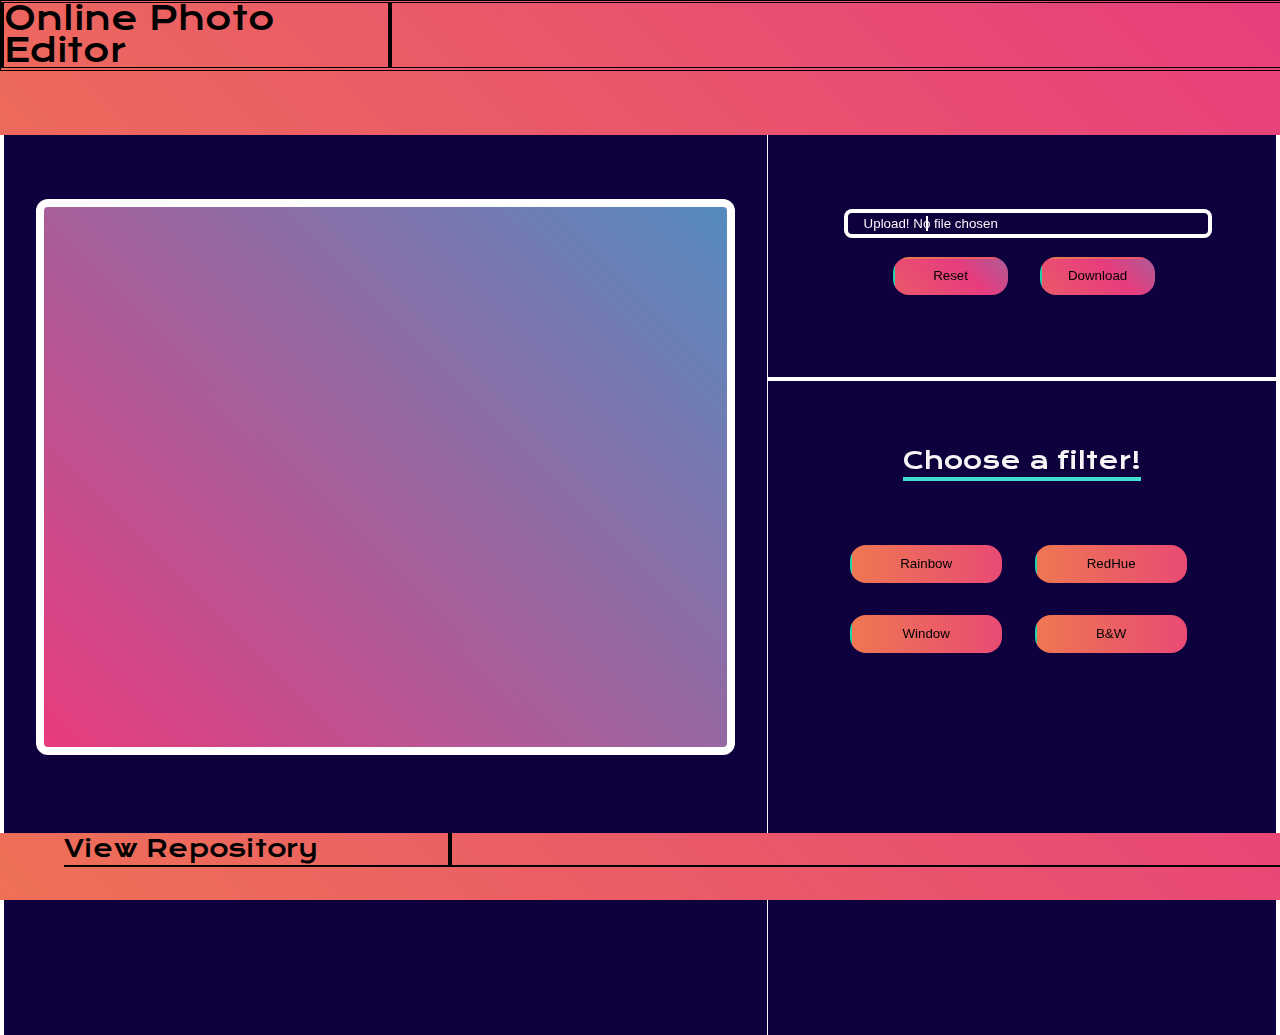
<file: index.html>
<!DOCTYPE html>
<html lang="en">
<head>
    <meta charset="UTF-8">
    <meta http-equiv="X-UA-Compatible" content="IE=edge">
    <meta name="viewport" content="width=device-width, initial-scale=1.0">
    <title>Document</title>

    <!-- CSS only -->
    <link href="https://cdn.jsdelivr.net/npm/bootstrap@5.0.0-beta3/dist/css/bootstrap.min.css" rel="stylesheet" integrity="sha384-eOJMYsd53ii+scO/bJGFsiCZc+5NDVN2yr8+0RDqr0Ql0h+rP48ckxlpbzKgwra6" crossorigin="anonymous">

    <link rel="preconnect" href="https://fonts.gstatic.com">
    <link href="https://fonts.googleapis.com/css2?family=Krona+One&display=swap" rel="stylesheet">

    <link rel="stylesheet" href="style.css">
</head>
<body>
    
    <div class="container-fluid">
        <div class="navbar navbar-expand-lg">
            <div class="line"></div>
            <div class="z d-flex justify-content-center w-100">
                Online Photo Editor
            </div>
            <div class="line"></div>
        </div>
        <div class="container">
            <div class="left-section">
                <canvas id="can" class="canvas"></canvas>
            </div>
            <div class="right-section">
                <div class="top-buttons">
                    <input type="file" multiple="false" accept="image/*" id="img" class="custom-input" onchange="upload()">
                    <div class="top-buttons-2">
                        <input type="button" value="Reset" onclick="reset()" id="reset" class="reset  hvr-grow">
                        <input type="button" value="Download" onclick="download_image()" id="click" class="click  hvr-grow">
                    </div>
                </div>
                <div class="bottom-buttons">
                    <div class="text">
                        Choose a filter!
                    </div>
                    <div class="filter-buttons-top">
                        <input type="button" value="Rainbow" id="rnb" onclick="dorainbow()" class="rainbow hvr-grow">
                        <!--   <input type="button" value="Blur" id="blr" onclick="doblur()"> -->
                        <input type="button" value="RedHue" id="redh" onclick="doredhue()" class="redhue hvr-grow"> 
                    </div>
                    <div class="filter-buttons-bottom">
                        <input type="button" value="Window" id="wnd" onclick="dowindow()" class="window hvr-grow">
                        <input type="button" value="B&W" id="gray" onclick="dogray()" class="gray hvr-grow">
                    </div>
                </div>
            </div>
            <div class="btm-sm navbar navbar-expand-lg">
                <div class="d-flex">
                    <a href="https://github.com/piyushmohan01/Photo-Editor" target="_blank">View Repository</a>
                </div>
                <div class="line"></div>
            </div>
        </div>
        <!-- justify-content-center -->
        <div class="btm-lg navbar navbar-expand-lg">
            <div class="d-flex">
                <a href="https://github.com/piyushmohan01/Photo-Editor" target="_blank">View Repository</a>
            </div>
            <div class="line"></div>
        </div>
    </div>

    <!-- JavaScript Bundle with Popper -->
    <script src="https://cdn.jsdelivr.net/npm/bootstrap@5.0.0-beta3/dist/js/bootstrap.bundle.min.js" integrity="sha384-JEW9xMcG8R+pH31jmWH6WWP0WintQrMb4s7ZOdauHnUtxwoG2vI5DkLtS3qm9Ekf" crossorigin="anonymous"></script>
    <script src="script.js"></script>
    <script
    src="https://www.dukelearntoprogram.com/course1/common/js/image/SimpleImage.js">
    </script>
</body>
</html>
</file>
<file: style.css>
html {
    scroll-behavior: smooth;
}

body {
    margin: 0;
    padding: 0;
    overflow: hidden;
    color: whitesmoke;
    font-family: 'Krona One', sans-serif;
    background-color: rgb(27, 0, 31);
    line-height: 2rem;
}

@keyframes gradient {
	0% {
		background-position: 0% 50%;
	}
	50% {
		background-position: 100% 50%;
	}
	100% {
		background-position: 0% 50%;
	}
}

.container-fluid {
    padding: 0;
}

.container {
    display: flex;
    justify-content: flex-start;
    padding-right: 0;
    padding-left: 0;
    align-items: center;
    border-right: 0.25rem solid white;
    border-left: 0.25rem solid white;
}

.z { border-left: 0.25rem solid black; }

.navbar {
    height: 15vh;
    width: 100%;
    font-size: 2rem;
    background-color: rgb(40, 1, 85);
    color: black;
    background: linear-gradient(45deg, #ee7752, #e73c7e, #23a6d5, #23d5ab);
	background-size: 400% 400%;
	animation: gradient 15s ease infinite;
}

.btm-lg {
    padding-left: 5%;
    height: 7.5vh;
    font-size: 1.5rem;
    color: black;
    position: absolute;
    bottom: 0;   
}
.btm-sm {
    display: none;
}

.d-flex {
    border-right: 0.25rem solid black;
    width: 30%;
    margin-right: 0 2rem;
}

.line {
    width: 100%;
    height: 1%;
    border: 0.1rem solid black;
}

a,
a:active,
a:visited,
a:hover {
    color: black;
    text-decoration: none;
}

.left-section,
.right-section {
    background: rgba(2, 0, 92, 0.5);
    backdrop-filter: blur(10px);
}

.left-section {
    height: 100vh;
    width: 60%;
    border-right: 0.1rem solid whitesmoke;
    display: flex;
    align-items: flex-start;
    justify-content: flex-start;
}
.right-section {
    height: 100vh;
    width: 100%;
    display: flex;
    align-items: center;
    justify-content: flex-start;
    flex-direction: column;
}

/* Media */
.canvas {
    min-width: 70%;
    min-height: 60%;
    max-width: fit-content;
    max-height: 40%;
    margin-top: 4rem;
    margin-right: 2rem;
    margin-left: 2rem;
    border: 0.5rem solid white;
    border-radius: 0.75em;
    background: linear-gradient(45deg, #ee7752, #e73c7e, #23a6d5, #23d5ab);
	background-size: 400% 400%;
	animation: gradient 15s ease infinite;
}

.custom-input {
    margin-top: 20%;
    margin-left: 1.5%;
    width: 22.5rem;
    background: transparent;
    border: 0.25rem solid white;
    border-radius: 0.5rem;
}
.custom-input::-webkit-file-upload-button {
    visibility: hidden;
}
.custom-input::before {
    display: inline-block;
    content: 'Upload!';
    padding: 0 1rem;
    margin-right: -7rem;
    outline: none;
    height: 100%;
    border-right: 0.15em solid white;
}
.custom-input:hover {
    animation: input;
    animation-timing-function: ease-in-out;
    animation-duration: 0.4s;
    animation-iteration-count: 1;
    animation-fill-mode:forwards;
}
@keyframes input {
    0% {
        background-color: transparent;
        color: white;
    }
    50% {
        color: black;
    }
    100% {
        color: white;
    }
}

.top-buttons {
    padding-bottom: 4rem;
}

.top-buttons-2 {
    width: 80%;
    margin: 5% 10%;
    margin-left: 15%;
    display: flex;
    justify-content: center;
    align-items: center;
}

.reset,
.click {
    width: 60%;
    line-height: 2rem;
    margin-right: 2rem;
    border-radius: 1rem;
    background-color: rgb(245, 189, 189);
    border-color: transparent;
    outline: none;
    background: linear-gradient(45deg, #ee7752, #e73c7e, #23a6d5, #23d5ab);
	background-size: 400% 400%;
	animation: gradient 15s ease infinite;
}

.bottom-buttons {
    width: 100%;
    height: 100%;
    display: flex;
    justify-content: flex-start;
    align-items: center;
    flex-direction: column;
    border-top: 0.25rem solid white;
    padding-top: 2rem;
}

.text {
    margin-top: 2rem;
    font-size: 1.5rem;
    border-bottom: 0.25rem solid turquoise;
}

.filter-buttons-top,
.filter-buttons-bottom {
    margin-left: 5%;
    margin-top: 4rem;
    width: 100%;
    display: flex;
    justify-content: center;
    align-items: flex-start;
    background: linear-gradient();
}

.filter-buttons-bottom {
    margin-top: 2rem;
}

.rainbow,
.redhue,
.window,
.gray {
    width: 30%;
    line-height: 2rem;
    margin-right: 2rem;
    background-color: rgb(8, 212, 219);
    border-radius: 1rem;
    border-color: transparent;
    outline: none;
    background: linear-gradient(90deg, #ee7752, #e73c7e, #23a6d5, #23d5ab);
	background-size: 400% 400%;
	animation: gradient 15s ease infinite;
}

/* --- Hover Animation --- */

/* Grow */
.hvr-grow {
    display: inline-block;
    vertical-align: middle;
    -webkit-transform: perspective(1px) translateZ(0);
    transform: perspective(1px) translateZ(0);
    box-shadow: 0 0 1px rgba(0, 0, 0, 0);
    -webkit-transition-duration: 0.3s;
    transition-duration: 0.3s;
    -webkit-transition-property: transform;
    transition-property: transform;
  }
.hvr-grow:hover, .hvr-grow:focus, .hvr-grow:active {
    -webkit-transform: scale(1.1);
    transform: scale(1.1);
}

/* --- Media Screen [Mobile] --- */

@media screen and (max-width: 600px) {
    body {
        overflow: scroll;
        overflow-x: hidden;
        background-color: rgb(1, 0, 39);
    }
    .navbar {
        font-size: 1.5rem;
    }
    .container {
        padding: 0;
        flex-direction: column;
        border-width: 0.1rem;
    }
    .left-section {
        height: 65%;
        width: 100%;
    }
    .left-section,
    .right-section {
        border-width: 0;
    }
    .canvas {
        margin: 2.5rem;
        margin-top: 10%;
        min-width: 60%;
        min-height: 25%;
    }
    .custom-input {
        margin-top: 0;
        width: 80%;
        background: transparent;
        border: 0.25rem solid white;
        border-radius: 0.5rem;
        margin-left: 10%;
    }
    .custom-input::before {
        display: inline-block;
        content: 'Upload!';
        padding: 0 1rem;
        margin-right: -7rem;
        outline: none;
        height: 100%;
        border-right: 0.15em solid white;
    }
    .top-buttons {
        padding-bottom: 2rem;
    }
    .bottom-buttons {
        padding-top: 2rem;
    }
    .text {
        margin-top: 1rem;
    }
    .filter-buttons-top {
        margin-top: 2rem;
    }
    .filter-buttons-bottom {
        margin-bottom: 4rem;
    }
    .filter-buttons-top,
    .filter-buttons-bottom {
        margin-left: 7%;
    }
    .right-section {
        height: fit-content;
    }
    .d-flex {
        border-width: 0;
        width: 100%;
        display: flex;
        justify-content: center;
        align-items: center;
    }
    .btm-lg {
        display: none;
    }
    .btm-sm {
        display: block;
        height: 10%;
        padding: 1 5rem;
        font-size: 1.25rem;
        width: 100%;
        color: black;
        position: relative;
    }
    .line {
        display: none;
    }
}
</file>
